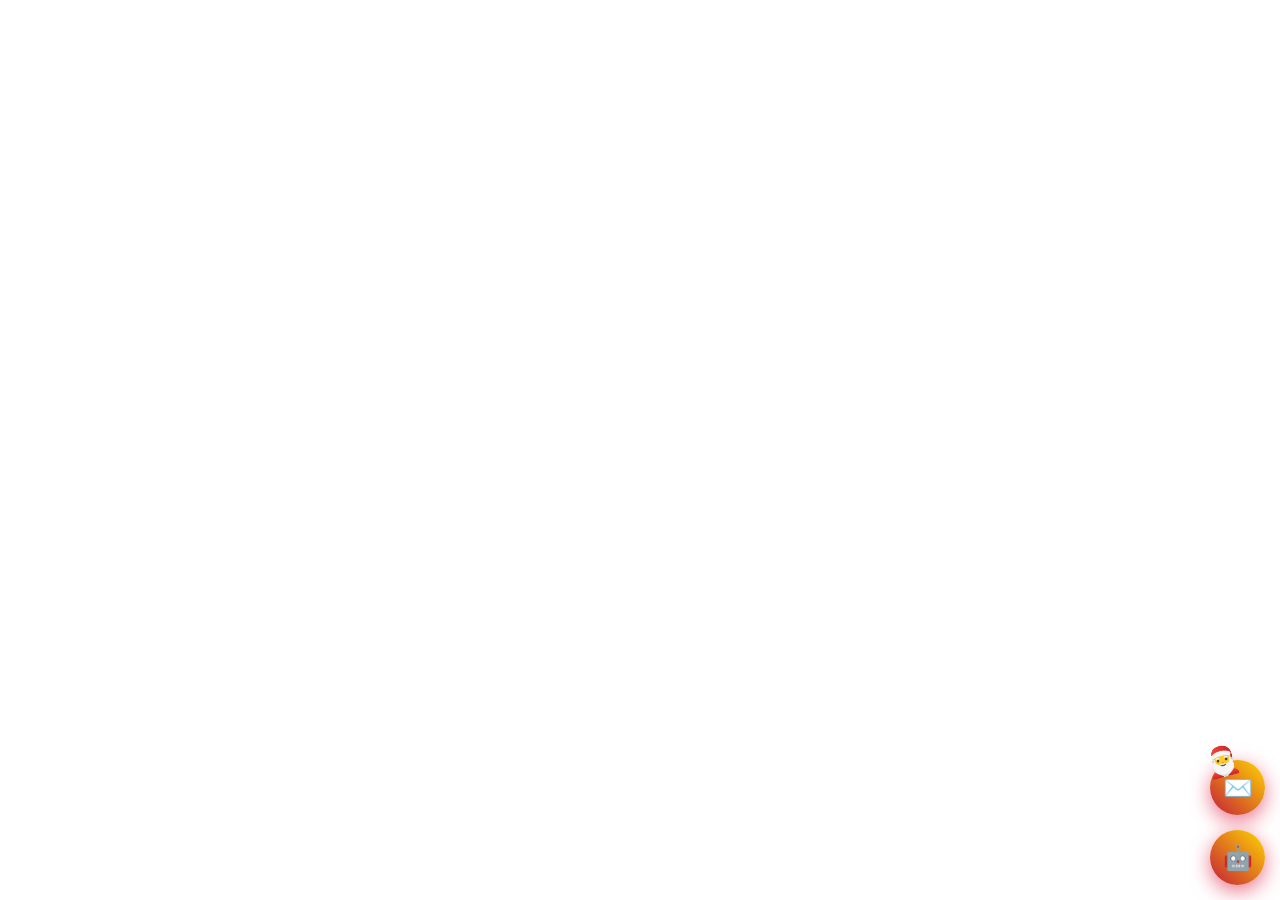
<file: chatbot.html>
<!DOCTYPE html>
   <html lang="es">
   <head>
       <meta charset="UTF-8">
       <meta name="viewport" content="width=device-width, initial-scale=1.0">
       <title>Chatbot Az InnovationX</title>
       <style>
           /* Chatbot Container */
#chatbot-container {
    position: fixed;
    bottom: 15px;
    right: 15px;
    z-index: 99999;
    display: flex;
    flex-direction: column;
    align-items: flex-end;
}

/* Chatbot Toggle Button */
#chatbot-toggle {
    width: 55px;
    height: 55px;
    background: linear-gradient(45deg, #c41e3a, #ffd700);
    border-radius: 50%;
    display: flex;
    align-items: center;
    justify-content: center;
    cursor: pointer;
    box-shadow: 0 6px 20px rgba(220, 20, 60, 0.6);
    transition: all .3s ease;
    border: 0;
    animation: pulse-animation 2s infinite;
}

@keyframes pulse-animation {
    0% {
        transform: scale(1);
        box-shadow: 0 6px 20px rgba(220, 20, 60, 0.6);
    }
    50% {
        transform: scale(1.05);
        box-shadow: 0 8px 30px rgba(220, 20, 60, 0.8);
    }
    100% {
        transform: scale(1);
        box-shadow: 0 6px 20px rgba(220, 20, 60, 0.6);
    }
}

#chatbot-toggle:hover {
    transform: scale(1.1) rotate(10deg);
    box-shadow: 0 8px 25px rgba(220, 20, 60, 0.8);
}

#chatbot-toggle::before,
#contact-button::before {
    content: '🎅';
    position: absolute;
    top: -15px;
    left: -5px;
    font-size: 28px;
    transform: rotate(-15deg);
    animation: hat-shake 2s infinite ease-in-out;
    z-index: 100000;
}

@keyframes hat-shake {
    0%,
    100% {
        transform: rotate(-15deg);
    }
    50% {
        transform: rotate(5deg) translateX(2px);
    }
}

#chatbot-toggle .icon-open {
    font-size: 24px;
    color: white;
    display: flex !important;
}

#chatbot-toggle .icon-close {
    display: none;
    font-size: 24px;
    color: white;
}

/* Contact Button */
#contact-button {
    width: 55px;
    height: 55px;
    background: linear-gradient(45deg, #c41e3a, #ffd700);
    border-radius: 50%;
    display: flex;
    align-items: center;
    justify-content: center;
    cursor: pointer;
    box-shadow: 0 6px 20px rgba(220, 20, 60, 0.6);
    transition: all .3s ease;
    border: 0;
    animation: pulse-animation 2s infinite;
    margin-bottom: 15px;
    text-decoration: none;
}

#contact-button:hover {
    transform: scale(1.1) rotate(10deg);
    box-shadow: 0 8px 25px rgba(220, 20, 60, 0.8);
}

#contact-button .icon-contact {
    font-size: 24px;
    color: white;
}

/* Chatbot Window */
#chatbot-window {
    width: 90vw;
    max-width: 400px;
    height: 70vh;
    max-height: 650px;
    background: linear-gradient(135deg, rgba(15, 23, 42, 0.95), rgba(30, 41, 59, 0.9));
    backdrop-filter: blur(20px);
    -webkit-backdrop-filter: blur(20px);
    border: 1px solid rgba(220, 20, 60, 0.3);
    border-radius: 20px;
    box-shadow: 0 10px 30px rgba(0, 0, 0, 0.4);
    display: none;
    flex-direction: column;
    overflow: hidden;
    margin-bottom: 1rem;
    transform-origin: bottom right;
    animation: slideInUp-chat .4s cubic-bezier(0.175, 0.885, 0.32, 1.275);
    transition: width .3s ease, height .3s ease, max-width .3s ease, max-height .3s ease;
}

#chatbot-window.expanded {
    position: fixed;
    top: 2.5vh;
    bottom: 2.5vh;
    left: 2.5vw;
    right: 2.5vw;
    width: auto;
    height: auto;
    max-width: 100%;
    max-height: 100%;
    margin: 0;
    transform: none;
}

#chatbot-container:has(#chatbot-window.expanded) #contact-button,
#chatbot-container:has(#chatbot-window.expanded) #chatbot-toggle {
    display: none;
}

#chatbot-window.active {
    display: flex;
}

@keyframes slideInUp-chat {
    from {
        opacity: 0;
        transform: translateY(20px) scale(0.95);
    }
    to {
        opacity: 1;
        transform: translateY(0) scale(1);
    }
}

/* Chatbot Header */
#chatbot-header {
    padding: 1rem;
    background: rgba(255, 107, 53, 0.1);
    border-bottom: 1px solid rgba(255, 107, 53, 0.2);
    display: flex;
    justify-content: space-between;
    align-items: center;
}

#chatbot-header .avatar {
    width: 36px;
    height: 36px;
    border-radius: 50%;
    background: linear-gradient(45deg, #c41e3a, #ffd700);
    margin-right: 10px;
    display: flex;
    align-items: center;
    justify-content: center;
    font-weight: bold;
    overflow: hidden;
    border: 2px solid rgba(220, 20, 60, 0.4);
    transition: all .3s ease;
}

#chatbot-header .avatar:hover {
    border-color: rgba(220, 20, 60, 0.7);
    transform: scale(1.05);
}

#chatbot-header .avatar img {
    transition: transform .3s ease;
}

#chatbot-header .avatar:hover img {
    transform: scale(1.1);
}

#chatbot-header .bot-info {
    margin-right: auto;
}

#chatbot-header .bot-info h4 {
    margin: 0;
    color: #fff;
    font-weight: 700;
    letter-spacing: -0.01em;
    font-size: 1rem;
}

#chatbot-header .bot-info p {
    margin: 0;
    font-size: .8rem;
    color: #ffbe0b;
    opacity: .9;
    font-weight: 500;
    letter-spacing: .01em;
}

.header-controls button:hover {
    background-color: rgba(255, 255, 255, 0.1);
    transform: scale(1.1);
}

/* Chatbot Messages */
#chatbot-messages {
    flex-grow: 1;
    padding: 1rem;
    overflow-y: auto;
    display: flex;
    flex-direction: column;
    gap: 10px;
    background: rgba(0, 0, 0, 0.1);
    border-radius: 12px;
    margin: .6rem;
    margin-bottom: 0;
}

#chatbot-messages::-webkit-scrollbar {
    width: 5px;
}

#chatbot-messages::-webkit-scrollbar-track {
    background: transparent;
}

#chatbot-messages::-webkit-scrollbar-thumb {
    background-color: rgba(220, 20, 60, 0.5);
    border-radius: 10px;
}

.chat-message {
    padding: 10px 14px;
    border-radius: 15px;
    max-width: 85%;
    line-height: 1.4;
    animation: fadeIn .3s ease;
    box-shadow: 0 2px 8px rgba(0, 0, 0, 0.1);
    font-size: .9rem;
}

@keyframes fadeIn {
    from {
        opacity: 0;
        transform: translateY(8px);
    }
    to {
        opacity: 1;
        transform: translateY(0);
    }
}

.bot-message {
    background: rgba(255, 107, 53, 0.15);
    align-self: flex-start;
    border-bottom-left-radius: 3px;
    border: 1px solid rgba(255, 107, 53, 0.2);
}

.user-message {
    background: rgba(255, 255, 255, 0.15);
    align-self: flex-end;
    border-bottom-right-radius: 3px;
    border: 1px solid rgba(255, 255, 255, 0.2);
}

.chat-message .options {
    margin-top: 8px;
    display: flex;
    flex-wrap: wrap;
    gap: 6px;
}

.chat-message .option-button {
    background: rgba(255, 107, 53, 0.2);
    border: 1px solid rgba(220, 20, 60, 0.4);
    color: white;
    padding: 8px 12px;
    border-radius: 15px;
    cursor: pointer;
    transition: all .3s ease;
    font-size: .85rem;
    font-weight: 500;
    letter-spacing: .01em;
}

.chat-message .option-button:hover {
    background: rgba(220, 20, 60, 0.4);
    transform: translateY(-2px);
    box-shadow: 0 4px 12px rgba(220, 20, 60, 0.3);
}

/* Chatbot Input */
#chatbot-input-form {
    display: flex;
    padding: .8rem;
    border-top: 1px solid rgba(255, 107, 53, 0.2);
}

#chatbot-input {
    flex-grow: 1;
    padding: 10px 16px;
    background: rgba(255, 255, 255, 0.1);
    border: 1px solid rgba(255, 255, 255, 0.2);
    border-radius: 20px;
    color: white;
    font-size: .9rem;
    transition: border-color .3s ease;
    margin-right: 8px;
}

#chatbot-input:focus {
    outline: 0;
    border-color: rgba(220, 20, 60, 0.5);
    box-shadow: 0 0 0 3px rgba(255, 107, 53, 0.1);
}

#chatbot-send {
    width: 42px;
    height: 42px;
    border: 0;
    background: linear-gradient(45deg, #c41e3a, #ffd700);
    border-radius: 50%;
    color: white;
    font-size: 1.1rem;
    cursor: pointer;
    transition: all .3s ease;
    display: flex;
    align-items: center;
    justify-content: center;
    box-shadow: 0 4px 12px rgba(220, 20, 60, 0.4);
}

#chatbot-send:hover {
    transform: scale(1.1) rotate(10deg);
    box-shadow: 0 6px 15px rgba(220, 20, 60, 0.6);
}

/* Responsive Styles */
@media (max-width: 768px) {
    #chatbot-container {
        bottom: 10px;
        right: 10px;
    }
    #chatbot-toggle {
        width: 50px;
        height: 50px;
    }
    #chatbot-toggle .icon-open,
    #chatbot-toggle .icon-close {
        font-size: 22px;
    }
    #chatbot-window {
        width: 95vw;
        max-width: 340px;
        height: 80vh;
        max-height: 550px;
        border-radius: 15px;
    }
    #chatbot-header .avatar {
        width: 32px;
        height: 32px;
    }
    #chatbot-header .bot-info h4 {
        font-size: .9rem;
    }
    #chatbot-header .bot-info p {
        font-size: .75rem;
    }
    .chat-message {
        font-size: .85rem;
        padding: 8px 12px;
    }
    .chat-message .option-button {
        font-size: .8rem;
        padding: 6px 10px;
    }
    #chatbot-input {
        font-size: .85rem;
        padding: 8px 14px;
    }
    #chatbot-send {
        width: 38px;
        height: 38px;
        font-size: 1rem;
    }
    #chatbot-window.expanded{
        top:1vh;
        bottom:1vh;
        left:1vw;
        right:1vw;
    }
}

@media (max-width: 480px) {
    #chatbot-window {
        width: 98vw;
        max-width: 300px;
        height: 85vh;
        max-height: 450px;
    }
    .chat-message {
        font-size: .8rem;
    }
    .chat-message .option-button {
        font-size: .75rem;
        padding: 5px 8px;
    }
    #chatbot-input {
        font-size: .8rem;
        padding: 6px 12px;
    }
    #chatbot-send {
        width: 36px;
        height: 36px;
        font-size: .9rem;
    }
}
       </style>
   </head>
   <body>
       <div id="chatbot-container">
    <div id="chatbot-window">
      <div id="chatbot-header">
        <div class="avatar">
          <img src="https://i.ibb.co/Pz0qm1sL/Imagen-de-Whats-App-2025-09-13-a-las-17-52-02_f32b3c10.jpg" alt="Az Asistente Virtual" loading="lazy" style="width: 100%; height: 100%; border-radius: 50%; object-fit: cover;">
        </div>
        <div class="bot-info">
          <h4>Az Asistente Virtual</h4>
          <p>En línea</p>
        </div>
        <div class="header-controls">
          <button id="chatbot-expand-toggle" title="Expandir/Minimizar">
            <svg xmlns="http://www.w3.org/2000/svg" width="18" height="18" viewBox="0 0 24 24" fill="none" stroke="currentColor" stroke-width="2.5" stroke-linecap="round" stroke-linejoin="round" class="icon-expand">
              <path d="M8 3H5a2 2 0 0 0-2 2v3m18 0V5a2 2 0 0 0-2-2h-3m0 18h3a2 2 0 0 0 2-2v-3M3 16v3a2 2 0 0 0 2 2h3"></path>
            </svg>
          </button>
          <button id="chatbot-close-btn" title="Cerrar Chat">
            <svg xmlns="http://www.w3.org/2000/svg" width="20" height="20" viewBox="0 0 24 24" fill="none" stroke="currentColor" stroke-width="2.5" stroke-linecap="round" stroke-linejoin="round">
              <line x1="18" y1="6" x2="6" y2="18"></line>
              <line x1="6" y1="6" x2="18" y2="18"></line>
            </svg>
          </button>
        </div>
      </div>
      <div id="chatbot-messages">
        <!-- Messages will be appended here by JavaScript -->
      </div>
      <form id="chatbot-input-form">
        <input type="text" id="chatbot-input" placeholder="Escribe un mensaje..." autocomplete="off">
        <button type="submit" id="chatbot-send">
          <svg xmlns="http://www.w3.org/2000/svg" width="24" height="24" viewBox="0 0 24 24" fill="none" stroke="currentColor" stroke-width="2" stroke-linecap="round" stroke-linejoin="round" class="feather feather-send">
            <line x1="22" y1="2" x2="11" y2="13"></line>
            <polygon points="22 2 15 22 11 13 2 9 22 2"></polygon>
          </svg>
        </button>
      </form>
    </div>
    <a href="https://contactosoli.netlify.app/" target="_blank" rel="noopener noreferrer" id="contact-button" class="floating-button">
      <span class="icon-contact">✉️</span>
    </a>
    <button id="chatbot-toggle">
      <span class="icon-open">🤖</span>
    </button>
  </div>

       <script>

  // --- Chatbot Logic Script ---
  let lastBotQuestionKey = null;
  const affirmativeAnswers = ['si', 'sí', 'yes', 'claro', 'ok', 'está bien', 'esta bien', 'dale', 'va', 'por supuesto', 'acepto', 'afirmativo', 'de acuerdo'];
  const negativeAnswers = ['no', 'no gracias', 'cancelar', 'ahora no'];
  const conversationState = {
    currentTopic: null,
    mentionedServices: [],
    budgetRange: null,
    userFrustration: 0,
    history: [],
    suggestedQuote: false,
    suggestedWebAppAndEcomm: false,
    suggestedPortfolio: false,
  };
  const intents = {
    greet: ['hola', 'buenos dias', 'buenas tardes'],
    request_service_info: ['servicio', 'información', 'que haces', 'ayuda', 'productos'],
    request_quote: ['precio', 'costo', 'cuánto', 'presupuesto', 'tarifa', 'cotización', 'cotizar', 'planes', 'paquetes', 'tienda online', 'chatbot'],
    request_payment: ['pagar', 'pago', 'métodos de pago', 'cómo pago', 'cuenta bancaria', 'transferencia'],
    request_contact: ['redes', 'social', 'síguelos', 'facebook', 'instagram', 'tiktok', 'seguir', 'contacto', 'llamar', 'email', 'correo'],
    request_examples: ['ejemplos', 'portfolio', 'trabajos', 'proyectos anteriores', 'muestra'],
    request_process: ['tiempo', 'cuándo', 'plazos', 'entrega', 'duración', 'proceso'],
    request_support: ['soporte', 'mantenimiento', 'garantía', 'actualizaciones'],
    frustration: ['no funciona', 'no sirve', 'frustrado', 'agente', 'humano', 'persona', 'no entiendo'],
    request_online_presence_info: ['presencia', 'internet', 'online', 'importancia de estar en linea', 'visibilidad'],
    request_cybersecurity_info: ['ciberseguridad', 'seguridad', 'proteger', 'riesgos', 'hackers', 'virus'],
    request_creator_info: ['quien te creo', 'quién te creó', 'creador', 'desarrollador', 'quien te hizo', 'quién te hizo', 'quien te programo', 'quién te programó'],
    request_hours: ['horario', 'atienden', 'abren', 'cierran', 'horas', 'horarios de atencion'],
    request_articles: ['artículos', 'blog', 'posts', 'contenido', 'educativo'],
    request_affiliates: ['afiliados', 'afíliate', 'colaboraciones', 'partnerships', 'programa de afiliados'],
  };

const chatbotToggle = document.getElementById('chatbot-toggle');
  const chatbotCloseBtn = document.getElementById('chatbot-close-btn');
  const chatbotWindow = document.getElementById('chatbot-window');
  const messagesContainer = document.getElementById('chatbot-messages');
  const inputForm = document.getElementById('chatbot-input-form');
  const inputField = document.getElementById('chatbot-input');
  const expandToggle = document.getElementById('chatbot-expand-toggle');
  let misunderstandingCounter = 0;

  if (expandToggle && chatbotWindow) {
    expandToggle.addEventListener('click', () => {
      chatbotWindow.classList.toggle('expanded');
      const icon = expandToggle.querySelector('svg');
      if (chatbotWindow.classList.contains('expanded')) {
        icon.innerHTML = '<path d="M8 3v3a2 2 0 0 1-2 2H3m18 0h-3a2 2 0 0 1-2-2V3m0 18v-3a2 2 0 0 1 2-2h3M3 16h3a2 2 0 0 1 2 2v3"></path>';
      } else {
        icon.innerHTML = '<path d="M8 3H5a2 2 0 0 0-2 2v3m18 0V5a2 2 0 0 0-2-2h-3m0 18h3a2 2 0 0 0 2-2v-3M3 16v3a2 2 0 0 0 2 2h3"></path>';
      }
    });
  }

  const openChatbot = () => {
    chatbotWindow.classList.add('active');
    if (messagesContainer.children.length === 0) {
      showBotMessage(knowledgeBase.saludo, 'saludo');
    }
  };

  const closeChatbot = () => {
    chatbotWindow.classList.remove('active');
  };

  chatbotToggle.addEventListener('click', openChatbot);
  chatbotCloseBtn.addEventListener('click', closeChatbot);
  const knowledgeBase = {
    saludo: {
      message: "¡Qué padre que estás aquí! Soy AZ, tu asistente virtual de Az InnovationX. Estoy listo para ayudarte a convertir tu idea en una solución digital. ¿En qué te puedo ayudar?",
      options: [{
          text: "Nuestros Servicios",
          key: "servicios_menu"
        },
        {
          text: "Presencia en Internet",
          key: "presencia_internet"
        },
        {
          text: "Suscríbete",
          key: "suscribete"
        },
        {
          text: "Nuestra Ubicación",
          key: "ubicacion"
        },
        {
          text: "Tips de Ciberseguridad",
          key: "ciberseguridad"
        },
        {
          text: "Métodos de Pago",
          key: "payment_info"
        },
        {
          text: "Nuestras Certificaciones",
          key: "certificaciones"
        },
        {
          text: "Preguntas Frecuentes (FAQ)",
          key: "faq_menu"
        },
        {
          text: "Artículos AZINNX",
          key: "articles_info"
        },
        {
          text: "Programa de Afiliados",
          key: "affiliate_info"
        },
        {
          text: "Contacto y Redes Sociales",
          key: "contacto"
        }
      ]
    },
    presencia_internet: {
      message: "¡Excelente pregunta! Tener presencia en internet es clave. Te recomiendo ver el video que está al principio de nuestra página para que veas todo el potencial. Tener una buena presencia online te permite llegar a más clientes, construir credibilidad y abrir nuevos canales de venta 24/7. ¿Te gustaría que te contáramos cómo podemos ayudarte a lograrlo?",
      options: [{
          text: "Ver el video ahora",
          key: "go_to_inicio"
        },
        {
          text: "Sí, cuéntame más",
          key: "servicio_web"
        },
        {
          text: "No, gracias",
          key: "saludo"
        }
      ]
    },
    ciberseguridad: {
      message: "La ciberseguridad es súper importante. No se trata solo de tecnología, sino de proteger el corazón de tu negocio: tus datos y la confianza de tus clientes. Una buena estrategia de seguridad evita pérdidas económicas y de reputación. ¿Quieres algunos consejos básicos para empezar?",
      options: [{
          text: "Sí, dame consejos",
          key: "consejos_ciberseguridad"
        },
        {
          text: "Ver servicios de seguridad",
          key: "servicio_seguridad"
        },
        {
          text: "Volver al inicio",
          key: "saludo"
        }
      ]
    },
    consejos_ciberseguridad: {
      message: "¡Claro! Aquí van 3 consejos clave:<br>" +
        "<ul>" +
        "<li><strong>Contraseñas Fuertes:</strong> Usa combinaciones largas de letras, números y símbolos. ¡No uses '123456'!</li>" +
        "<li><strong>Autenticación de Dos Pasos (2FA):</strong> Actívala siempre que puedas. Es una capa extra de seguridad.</li>" +
        "<li><strong>Mantén todo actualizado:</strong> Tu software, antivirus y aplicaciones deben tener siempre la última versión para protegerte de vulnerabilidades.</li>" +
        "</ul>" +
        "<p>Proteger tu negocio es más fácil de lo que parece. ¿Te podemos ayudar con algo más?",
      options: [{
          text: "Ver servicios de seguridad",
          key: "servicio_seguridad"
        },
        {
          text: "Volver al inicio",
          key: "saludo"
        }
      ]
    },
    creator_info: {
      message: "Fui creado por Az InnovationX, desarrollado por Evaristo San Juan Azuara, un emprendedor y desarrollador apasionado por la innovación tecnológica y la creación de soluciones digitales inteligentes."
    },
    suscribete: {
      message: "¡Qué bueno que te interesa! Suscríbete para no perderte ninguna de nuestras innovaciones, ofertas especiales y contenido exclusivo. ¡Es la mejor forma de estar al día con el futuro de la tecnología!",
      options: [{
          text: "¡Claro, me suscribo!",
          url: "https://docs.google.com/forms/d/e/1FAIpQLSci7AEJ6vcJBIUrjxHMPNdcmrT1g4GcYx0DzMTd5CrM4nwo1A/viewform?usp=header"
        },
        {
          text: "Volver al inicio",
          key: "saludo"
        }
      ]
    },
    ubicacion: {
      message: "Nos encontramos en Estado de Mexico Huixquilucan. ¡Nos encantaría que nos dejaras un comentario en nuestra ubicación de Google Maps! Tu feedback nos ayuda a mejorar.",
      options: [{
          text: "Dejar un comentario",
          url: "https://maps.app.goo.gl/VrvD1Z7wKA4YrFU1A"
        },
        {
          text: "Volver al inicio",
          key: "saludo"
        }
      ]
    },
    payment_info: {
      message: "¡Claro! Para realizar tu pago, hemos habilitado una sección segura donde puedes elegir tu método preferido. ¿Te gustaría ir ahora?",
      options: [{
          text: "Sí, llevar a Pagos Seguros",
          key: "go_to_pagos_seguros"
        },
        {
          text: "Volver al inicio",
          key: "saludo"
        }
      ]
    },
    servicios_menu: {
      message: "¡Súper! Ofrecemos varias soluciones de alta tecnología. ¿Cuál te interesa para contarte más?",
      options: [{
          text: "Páginas Web Profesionales",
          key: "servicio_web"
        },
        {
          text: "Aplicaciones Móviles",
          key: "servicio_app"
        },
        {
          text: "Tiendas Online",
          key: "servicio_ecommerce"
        },
        {
          text: "Chatbots Inteligentes",
          key: "servicio_chatbot"
        },
        {
          text: "Seguridad Informática",
          key: "servicio_seguridad"
        },
        {
          text: "Soluciones Cloud",
          key: "servicio_cloud"
        },
        {
          text: "Artículos AZINNX",
          key: "articles_info"
        },
        {
          text: "Programa de Afiliados",
          key: "affiliate_info"
        },
        {
          text: "Volver al inicio",
          key: "saludo"
        }
      ],
    },
    faq_menu: {
      message: "¡Excelente! Aquí tienes los temas de nuestras preguntas más comunes. ¿Sobre qué te gustaría saber?",
      options: [{
          text: "Sobre el Proceso",
          key: "faq_proceso_menu"
        },
        {
          text: "Sobre Tecnología",
          key: "faq_tecnologia_menu"
        },
        {
          text: "Soporte Post-Venta",
          key: "faq_soporte_menu"
        },
        {
          text: "Volver al inicio",
          key: "saludo"
        }
      ]
    },
    contacto: {
      message: "¡Claro! Aquí tienes todas nuestras redes y formas de contacto. ¡Nos encantará saber de ti!",
      options: [{
          text: "WhatsApp",
          url: "https://wa.me/5620042412"
        },
        {
          text: "Facebook",
          url: "https://www.facebook.com/AzInnovationX?mibextid=ZbWKwL"
        },
        {
          text: "Instagram",
          url: "https://www.instagram.com/azinnovationx?igsh=MWN6Y2I1OWZycHVkOA=="
        },
        {
          text: "TikTok",
          url: "https://www.tiktok.com/@innovationx09?_t=ZS-8yJNEWarLPO&_r=1"
        },
        {
          text: "Aplicaciones",
          url: "https://appsstoreaz.netlify.app/"
        },
        {
          text: "Blog",
          url: "https://azinnovationx.blogspot.com/"
        },
        {
          text: "Artículos AZINNX",
          url: "https://articulos-azinnx.vercel.app/"
        },
        {
          text: "Programa de Afiliados",
          url: "https://afiliadosaz.netlify.app/"
        },
        {
          text: "Email",
          url: "mailto:soporteseguro98@gmail.com"
        },
        {
          text: "Volver al inicio",
          key: "saludo"
        }
      ],
    },
    ejemplos: {
      message: "¡Claro! Puedes ver algunos de nuestros trabajos en nuestra sección de aplicaciones.",
      options: [{
          text: "Ir a la sección de Aplicaciones",
          url: "https://appsstoreaz.netlify.app/"
        },
        {
          text: "Volver al inicio",
          key: "saludo"
        }
      ]
    },
    servicio_web: {
      message: "Creamos páginas web profesionales con diseños modernos, SEO optimizado e integración de APIs. ¡Perfectas para convertir visitantes en clientes!",
      options: [
        { text: "Ver más", url: "https://ejemplosdepaginasweb.netlify.app/" },
        { text: "Volver a servicios", key: "servicios_menu" }
      ],
      nextContext: 'Páginas Web'
    },
    servicio_app: {
      message: "Desarrollamos apps para Android y multiplataforma con notificaciones push y un diseño intuitivo para conectar con tu audiencia.",
      options: [
        { text: "Ver más", url: "https://paginawebaplicaciones.netlify.app/" },
        { text: "Volver a servicios", key: "servicios_menu" }
      ],
      nextContext: 'Aplicaciones Móviles'
    },
    servicio_ecommerce: {
      message: "Construimos plataformas de e-commerce robustas con pasarelas de pago seguras y gestión de inventario para que vendas sin parar.",
      options: [
        { text: "Ver más", url: "https://paginawebdetiendaonline.netlify.app/" },
        { text: "Volver a servicios", key: "servicios_menu" }
      ],
      nextContext: 'Tiendas Online'
    },
    servicio_chatbot: {
      message: "Automatizamos la atención al cliente 24/7 con IA. ¡Respuestas al instante para no perder ni un cliente!",
      options: [
        { text: "Ver más", url: "https://chatbotsaz.netlify.app/" },
        { text: "Volver a servicios", key: "servicios_menu" }
      ],
      nextContext: 'Chatbots Inteligentes'
    },
    servicio_seguridad: {
      message: "Protegemos tu negocio digital con auditorías y protocolos de ciberseguridad. ¡Tu tranquilidad es nuestra prioridad!",
      options: [
        { text: "Ver más", url: "https://paginawebseguridadinformatica.netlify.app/" },
        { text: "Volver a servicios", key: "servicios_menu" }
      ],
      nextContext: 'Seguridad Informática'
    },
    servicio_cloud: {
      message: "Migramos y optimizamos tu infraestructura en la nube para darte escalabilidad, alta disponibilidad y backups automáticos.",
      options: [
        { text: "Ver más", url: "https://paginawebsolucionescloud.netlify.app/" },
        { text: "Volver a servicios", key: "servicios_menu" }
      ],
      nextContext: 'Soluciones Cloud'
    },
    faq_proceso_menu: {
      message: "¡Perfecto! Nuestro proceso es súper ágil. ¿Qué te gustaría saber?",
      options: [{
          text: "¿Cómo empezamos?",
          key: "faq_proceso_inicio"
        },
        {
          text: "¿Qué necesitan de mí?",
          key: "faq_proceso_requisitos"
        },
        {
          text: "¿Puedo ver el progreso?",
          key: "faq_proceso_progreso"
        },
        {
          text: "Volver a FAQ",
          key: "faq_menu"
        }
      ]
    },
    faq_tecnologia_menu: {
      message: "¡Nos encanta la tecnología! Usamos lo más moderno y eficiente. ¿Qué quieres saber?",
      options: [{
          text: "¿Qué tecnologías usan?",
          key: "faq_tech_stack"
        },
        {
          text: "¿Mis datos están seguros?",
          key: "faq_tech_seguridad"
        },
        {
          text: "Volver a FAQ",
          key: "faq_menu"
        }
      ]
    },
    faq_soporte_menu: {
      message: "¡Claro! Nuestro compromiso no termina con la entrega. ¿Qué duda tienes sobre el soporte?",
      options: [{
          text: "¿Ofrecen capacitación?",
          key: "faq_soporte_capacitacion"
        },
        {
          text: "¿Qué incluye el soporte?",
          key: "faq_soporte_incluye"
        },
        {
          text: "¿Tienen garantía?",
          key: "faq_soporte_garantia"
        },
        {
          text: "Volver a FAQ",
          key: "faq_menu"
        }
      ]
    },
    faq_proceso_inicio: {
      message: "¡Súper fácil! 1) Nos cuentas tu idea, 2) Te damos presupuesto, 3) Firmamos contrato, 4) ¡Empezamos a crear!"
    },
    faq_proceso_requisitos: {
      message: "Solo necesitamos que nos cuentes tu visión, compartas contenido (textos, imágenes) y que tengas comunicación fluida con nosotros."
    },
    faq_proceso_progreso: {
      message: "¡Por supuesto! Te enviamos actualizaciones semanales con capturas y avances. Siempre estarás al tanto."
    },
    faq_tech_stack: {
      message: "Usamos tecnologías modernas: HTML5, CSS3, JavaScript, React, Node.js, Firebase. Siempre lo más actual y eficiente."
    },
    faq_tech_seguridad: {
      message: "¡Totalmente! Implementamos protocolos de seguridad SSL, encriptación y cumplimos con estándares internacionales de protección de datos."
    },
    faq_soporte_capacitacion: {
      message: "¡Sí! Incluimos sesión de capacitación para que sepas manejar tu plataforma como un experto."
    },
    faq_soporte_incluye: {
      message: "Soporte técnico por 30 días, corrección de bugs, y asesoría para dudas básicas sin costo adicional."
    },
    faq_soporte_garantia: {
      message: "¡Por supuesto! 30 días de garantía total contra defectos de funcionamiento y bugs."
    },
    presupuesto: {
      message: "¡Excelente! Para darte una cotización más precisa, ¿podrías indicarme tu presupuesto aproximado para este proyecto?",
      options: [{
          text: "Menos de $2,000 MXN",
          budget: "0-2000"
        },
        {
          text: "$2,000 - $4,000 MXN",
          budget: "2000-4000"
        },
        {
          text: "$4,000 - $6,000 MXN",
          budget: "4000-6000"
        },
        {
          text: "Más de $6,000 MXN",
          budget: "6000+"
        },
        {
          text: "Prefiero no decirlo",
          budget: "nda"
        }
      ],
      nextContext: 'capture_budget'
    },
    human_escalation: {
      message: "Entiendo. Para darte una atención más personalizada, te recomiendo hablar directamente con nuestro equipo técnico vía WhatsApp. ¿Quieres que te redirija?",
      options: [{
        text: "Sí, llevar a WhatsApp",
        url: "https://wa.me/5620042412"
      }, {
        text: "No, gracias",
        key: "saludo"
      }],
      nextContext: 'whatsapp_redirect'
    },
    certificaciones: {
      message: "Contamos con certificaciones que avalan nuestra seguridad, calidad y excelencia. Son prueba de nuestro compromiso con la innovación y los más altos estándares del sector. ¿Te gustaría verlas?",
      options: [
        { text: "Ver certificaciones", url: "https://certificaciones1.netlify.app/" },
        { text: "Volver al inicio", key: "saludo" }
      ]
    },
    precios_menu: {
        message: "¡Por supuesto! Para darte la información más precisa, por favor dime sobre qué servicio te gustaría saber el costo.",
        options: [
            { text: "Página Web One Page", key: "precio_web_one_page" },
            { text: "Web Empresarial", key: "precio_web_empresarial" },
            { text: "Tienda Online", key: "precio_tienda" },
            { text: "App Web (PWA)", key: "precio_pwa" },
            { text: "Chatbot Básico", key: "precio_chatbot_basico" },
            { text: "Chatbot Avanzado", key: "precio_chatbot_avanzado" },
            { text: "Seguridad Web", key: "precio_seguridad" },
            { text: "Hosting y Mantenimiento", key: "precio_hosting" },
            { text: "Paquetes Recomendados", key: "precios_paquetes" },
            { text: "Volver al inicio", key: "saludo" }
        ]
    },
    precio_web_one_page: {
        message: "Una <strong>Página Web One Page Profesional</strong> tiene un costo de 💰 $2,000 a $3,000 MXN. Es ideal para emprendedores y marcas que buscan una presencia digital moderna y efectiva. Incluye diseño responsivo, secciones estratégicas, integración con redes sociales y formulario de contacto.",
        options: [{ text: "Ver otros precios", key: "precios_menu" }, { text: "Volver al inicio", key: "saludo" }]
    },
    precio_web_empresarial: {
        message: "Una <strong>Página Web Empresarial Premium</strong> cuesta entre 💰 $2,500 y $3,500 MXN. Es un sitio corporativo profesional enfocado en posicionamiento y ventas, con múltiples secciones, SEO básico y copywriting persuasivo.",
        options: [{ text: "Ver otros precios", key: "precios_menu" }, { text: "Volver al inicio", key: "saludo" }]
    },
    precio_tienda: {
        message: "Una <strong>Tienda Online Básica</strong> tiene un precio de 💰 $2,500 a $3,000 MXN. Es la solución perfecta para empezar a vender en línea, con catálogo de productos, carrito de compras, integración de pagos y WhatsApp.",
        options: [{ text: "Ver otros precios", key: "precios_menu" }, { text: "Volver al inicio", key: "saludo" }]
    },
    precio_pwa: {
        message: "Una <strong>App Web Android (PWA)</strong> tiene un costo de 💰 $2,800 a $3,700 MXN. Es una app instalable que ofrece acceso directo desde el celular, con carga rápida y funcionamiento sin conexión.",
        options: [{ text: "Ver otros precios", key: "precios_menu" }, { text: "Volver al inicio", key: "saludo" }]
    },
    precio_chatbot_basico: {
        message: "Un <strong>Chatbot Web Básico</strong> cuesta entre 💰 $500 y $800 MXN. Es ideal para automatizar respuestas a preguntas frecuentes con un flujo de conversación predefinido.",
        options: [{ text: "Ver otros precios", key: "precios_menu" }, { text: "Volver al inicio", key: "saludo" }]
    },
    precio_chatbot_avanzado: {
        message: "Un <strong>Chatbot Avanzado</strong> tiene un precio de 💰 $800 a $1,200 MXN. Incluye menús interactivos, múltiples flujos de conversación e integración con WhatsApp o correo electrónico.",
        options: [{ text: "Ver otros precios", key: "precios_menu" }, { text: "Volver al inicio", key: "saludo" }]
    },
    precio_seguridad: {
        message: "El servicio de <strong>Seguridad Web Básica</strong> cuesta entre 💰 $2,800 y $3,800 MXN. Incluye un diagnóstico de seguridad, un reporte de vulnerabilidades y la implementación de configuraciones esenciales para proteger tu sitio.",
        options: [{ text: "Ver otros precios", key: "precios_menu" }, { text: "Volver al inicio", key: "saludo" }]
    },
    precio_hosting: {
        message: "Nuestro servicio de <strong>Hosting y Mantenimiento</strong> tiene un costo de 💰 $1,200 a $2,000 MXN. Asegura que tu sitio esté siempre en línea, optimizado, seguro y con respaldos periódicos.",
        options: [{ text: "Ver otros precios", key: "precios_menu" }, { text: "Volver al inicio", key: "saludo" }]
    },
    precios_paquetes: {
        message: "¡Claro! Aquí tienes nuestros paquetes recomendados:<br><br><strong>📦 Web + Chatbot Básico:</strong> $3,000 - $3,800 MXN<br><strong>📦 Web + App + Chatbot:</strong> $5,300 - $7,500 MXN<br><br>Todos nuestros planes incluyen hosting y dominio gratis. ✅",
        options: [{ text: "Ver precios individuales", key: "precios_menu" }, { text: "Volver al inicio", key: "saludo" }]
    },
    request_hours: {
        message: "¡Claro! Nuestro horario de atención es:<br><strong>Lunes a Sábado:</strong> 09:00 – 22:00 hrs (hora de México)<br><strong>Domingo:</strong> 09:00 – 14:00 hrs (hora de México)"
    },
    articles_info: {
      message: "Artículos AZINNX es una tienda de artículos tecnológicos diseñados por Az InnovationX. Moda y accesorios con estilo tech: sudaderas, termos, gorras, llaveros, mochilas y más. Tecnología que se viste.",
      options: [
        { text: "Sí, llévame a los artículos", url: "https://articulos-azinnx.vercel.app/" },
        { text: "Volver al inicio", key: "saludo" }
      ]
    },
    affiliate_info: {
      message: "¡Genial! Nuestro programa de 'Afiliados' es una oportunidad increíble para colaborar. Gana comisiones mientras ayudas a otros a crecer con nuestras soluciones tecnológicas. ¿Te gustaría saber más?",
      options: [
        { text: "Sí, quiero ser afiliado", url: "https://afiliadosaz.netlify.app/" },
        { text: "Volver al inicio", key: "saludo" }
      ]
    }
  };

  const getProactiveSuggestion = () => {
    const {
      currentTopic,
      mentionedServices,
      history,
      suggestedQuote,
      suggestedWebAppAndEcomm,
      suggestedPortfolio
    } = conversationState;
    if (!suggestedWebAppAndEcomm && mentionedServices.includes('Páginas Web') && mentionedServices.includes('Tiendas Online')) {
      conversationState.suggestedWebAppAndEcomm = true;
      return "Veo que te interesan tanto las páginas web como las tiendas online. ¿Sabías que nuestras tiendas online son sitios web completos con todo lo que necesitas para vender?";
    }
    const askedAboutPrice = history.some(input => intents.request_quote.some(kw => input.includes(kw)));
    if (!suggestedQuote && currentTopic && askedAboutPrice) {
      conversationState.suggestedQuote = true;
      return `Si quieres, podemos hacer una cotización más detallada para tu proyecto de ${currentTopic} sin ningún compromiso. Solo di "cotizar".`;
    }
    if (currentTopic && history.filter(i => i.toLowerCase().includes(currentTopic.toLowerCase().split(' ')[0])).length > 1) {
      if (!suggestedPortfolio) {
        conversationState.suggestedPortfolio = true;
        return `Parece que te interesa mucho ${currentTopic}. ¿Te gustaría ver algunos ejemplos de nuestros trabajos en esa área?`;
      }
    }
    return null;
  };

  const toggleChatbot = () => {
    const isActive = chatbotWindow.classList.toggle('active');
    iconOpen.style.display = isActive ? 'none' : 'block';
    iconClose.style.display = isActive ? 'block' : 'none';
    if (isActive && messagesContainer.children.length === 0) {
      showBotMessage(knowledgeBase.saludo, 'saludo');
    }
  };

  const showBotMessage = (response, key = null) => {
    const botMessageElement = document.createElement('div');
    botMessageElement.classList.add('chat-message', 'bot-message');
    let message = response.message;
    if (key && key !== 'saludo' && !response.options && !message.includes('?')) {
      let followUp = "¿Hay algo más en lo que pueda ayudarte?";
      if (conversationState.currentTopic) {
        followUp = `¿Tienes alguna otra pregunta sobre ${conversationState.currentTopic}, o te gustaría explorar otro servicio?`;
      }
      message += `<br><br><em>${followUp}</em>`;
    }
    const messageText = document.createElement('p');
    messageText.innerHTML = message;
    botMessageElement.appendChild(messageText);
    if (response.options) {
      const optionsContainer = document.createElement('div');
      optionsContainer.classList.add('options');
      response.options.forEach(option => {
        const button = document.createElement('button');
        button.classList.add('option-button');
        button.textContent = option.text;
        if (option.key) button.dataset.key = option.key;
        if (option.url) button.dataset.url = option.url;
        if (option.budget) button.dataset.budget = option.budget;
        optionsContainer.appendChild(button);
      });
      botMessageElement.appendChild(optionsContainer);
    }
    messagesContainer.appendChild(botMessageElement);
    scrollToBottom();
    lastBotQuestionKey = response.nextContext || key;
    if (response.nextContext && !conversationState.mentionedServices.includes(response.nextContext)) {
      conversationState.mentionedServices.push(response.nextContext);
      conversationState.currentTopic = response.nextContext;
    }
  };

  const showUserMessage = (message) => {
    const userMessageElement = document.createElement('div');
    userMessageElement.classList.add('chat-message', 'user-message');
    userMessageElement.textContent = message;
    messagesContainer.appendChild(userMessageElement);
    scrollToBottom();
  };

  const handleInput = (input) => {
    showUserMessage(input);
    conversationState.history.push(input.toLowerCase().trim());
    inputField.value = '';
    inputField.disabled = true;

    setTimeout(() => {
      let response;
      let responseKey = null;
      const lowerCaseInput = input.toLowerCase().trim();

      if (lastBotQuestionKey) {
        if (affirmativeAnswers.includes(lowerCaseInput)) {
          switch (lastBotQuestionKey) {
            case 'presupuesto_offer':
              responseKey = 'presupuesto';
              break;
            case 'contact_offer':
              responseKey = 'contacto';
              break;
            case 'whatsapp_redirect':
              window.open("https://wa.me/5620042412", '_blank');
              response = {
                message: "¡Perfecto! Te estoy redirigiendo a WhatsApp. Si no se abre la ventana, puedes hacer clic aquí: <a href='https://wa.me/5620042412' target='_blank'>Abrir WhatsApp</a>"
              };
              break;
          }
        } else if (negativeAnswers.includes(lowerCaseInput)) {
          responseKey = "saludo";
        }
      }

      if (!response) {
        for (const intent in intents) {
          if (intents[intent].some(kw => lowerCaseInput.includes(kw))) {
            switch (intent) {
              case 'request_payment':
                responseKey = 'payment_info';
                break;
              case 'request_quote':
                responseKey = 'precios_menu';
                break;
              case 'request_contact':
                responseKey = 'contacto';
                break;
              case 'request_examples':
                responseKey = 'ejemplos';
                break;
              case 'frustration':
                responseKey = 'human_escalation';
                break;
              case 'request_service_info':
                responseKey = 'servicios_menu';
                break;
              case 'greet':
                responseKey = 'saludo';
                break;
              case 'request_online_presence_info':
                responseKey = 'presencia_internet';
                break;
              case 'request_cybersecurity_info':
                responseKey = 'ciberseguridad';
                break;
              case 'request_creator_info':
                responseKey = 'creator_info';
                break;
              case 'request_hours':
                responseKey = 'request_hours';
                break;
            }
            if (responseKey) break;
          }
        }
      }

      const history = conversationState.history;
      if (!response && !responseKey && history.length > 2) {
        const lastThree = history.slice(-3);
        if (lastThree[0] === lastThree[1] && lastThree[1] === lastThree[2]) {
          response = JSON.parse(JSON.stringify(knowledgeBase['human_escalation']));
          response.message = "Parece que no nos estamos entendiendo. " + response.message;
          conversationState.history = [];
        }
      }

      if (responseKey) {
        response = knowledgeBase[responseKey];
        misunderstandingCounter = 0;
        conversationState.userFrustration = 0;
      }

      if (!response) {
        misunderstandingCounter++;
        conversationState.userFrustration++;
        if (misunderstandingCounter >= 2 || conversationState.userFrustration >= 3) {
          response = knowledgeBase['human_escalation'];
          misunderstandingCounter = 0;
        } else {
          let defaultMessage = "No he entendido muy bien. ";
          if (conversationState.currentTopic) {
            defaultMessage += `¿Tu pregunta está relacionada con ${conversationState.currentTopic}? `;
          }
          defaultMessage += "Puedes intentar con otras palabras o elegir una de las opciones principales.";
          response = {
            message: defaultMessage,
            options: [{
                text: "Nuestros Servicios",
                key: "servicios_menu"
              },
              {
                text: "Preguntas Frecuentes",
                key: "faq_menu"
              },
            ]
          };
        }
      }

      const proactiveSuggestion = getProactiveSuggestion();
      if (proactiveSuggestion && !response.options) {
        response.message += `<br><br><div style="border-left: 3px solid #00d4ff; padding-left: 10px; margin-top: 10px; opacity: 0.9;"><em>Sugerencia: ${proactiveSuggestion}</em></div>`;
      }

      if (response) {
        showBotMessage(response, responseKey);
      }
      inputField.disabled = false;
      inputField.focus();
    }, 800);
  };

  const scrollToBottom = () => {
    messagesContainer.scrollTop = messagesContainer.scrollHeight;
  };



  inputForm.addEventListener('submit', (e) => {
    e.preventDefault();
    const userInput = inputField.value.trim();
    if (userInput) {
      handleInput(userInput);
    }
  });

  messagesContainer.addEventListener('click', (e) => {
    if (e.target.classList.contains('option-button')) {
      const key = e.target.dataset.key;
      const url = e.target.dataset.url;
      const budget = e.target.dataset.budget;
      const text = e.target.textContent;

      showUserMessage(text);
      conversationState.history.push(text.toLowerCase().trim());
      inputField.disabled = true;

      setTimeout(() => {
        if (url) {
          window.open(url, '_blank');
          handleInput(`He seleccionado: ${text}`);
        } else if (key === 'go_to_precios') {
            const preciosSection = document.getElementById('precios');
            if (preciosSection) {
                preciosSection.scrollIntoView({ behavior: 'smooth', block: 'start' });
            }
            toggleChatbot();
        } else if (key === 'go_to_pagos_seguros') {
          const pagosSection = document.getElementById('pagos-seguros');
          if (pagosSection) {
            pagosSection.scrollIntoView({
              behavior: 'smooth',
              block: 'start'
            });
          }
          toggleChatbot(); // Close the chatbot window
        } else if (key === 'go_to_inicio') {
          const inicioSection = document.getElementById('inicio');
          if (inicioSection) {
            inicioSection.scrollIntoView({
              behavior: 'smooth',
              block: 'start'
            });
          }
          toggleChatbot();
        } else if (key) {
          const response = knowledgeBase[key];
          if (response) showBotMessage(response, key);
        } else if (budget) {
          conversationState.budgetRange = text;
          let tailoredResponse = `¡Entendido! Con un presupuesto de ${text}, podemos explorar varias opciones. Para darte los detalles exactos, lo mejor es que hables con un experto. ¿Quieres que te dirija a WhatsApp para una cotización formal?`;
          showBotMessage({
            message: tailoredResponse,
            options: [{
              text: "Sí, llevar a WhatsApp",
              url: "https://wa.me/5620042412"
            }, {
              text: "No, gracias",
              key: "saludo"
            }],
            nextContext: 'whatsapp_redirect'
          });
        }
        inputField.disabled = false;
        inputField.focus();
      }, 400);
    }
  });
       </script>
   </body>
   </html>
</file>
